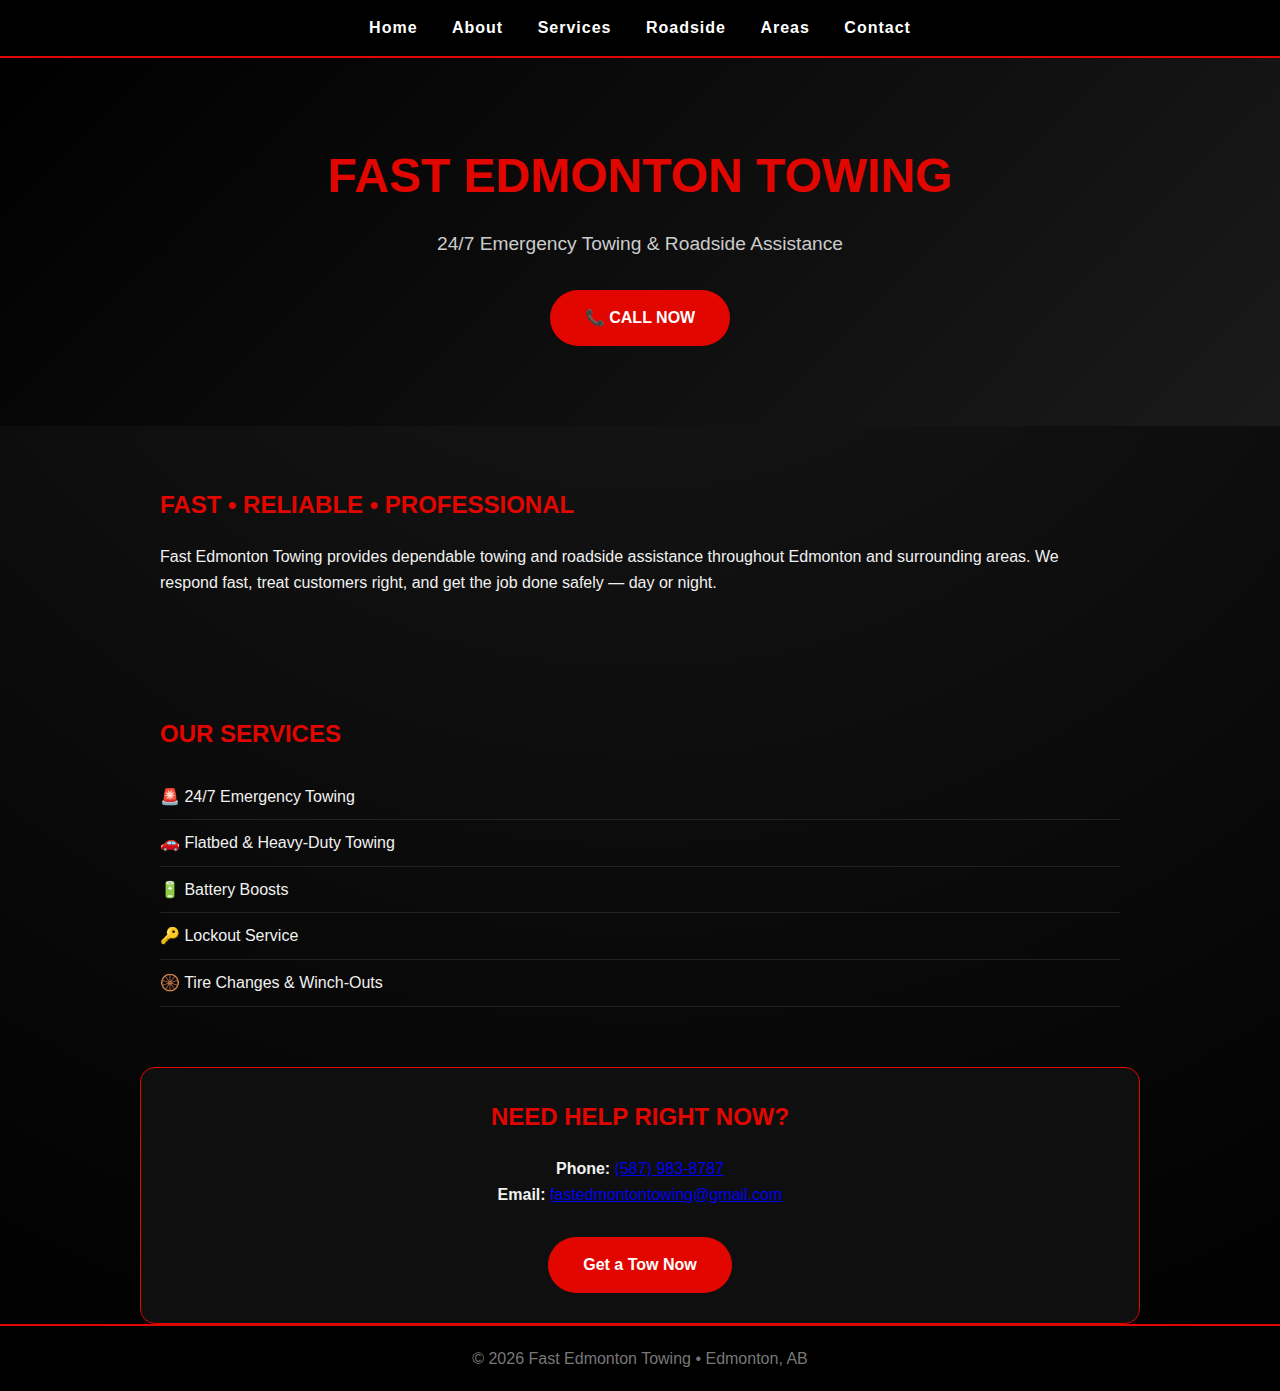
<file: index.html>
<!DOCTYPE html>
<html lang="en">
<head>
  <meta charset="UTF-8">
  <title>Fast Edmonton Towing</title>
  <meta name="viewport" content="width=device-width, initial-scale=1.0">
  <link rel="stylesheet" href="style.css">
</head>
<body>

<nav>
  <a href="index.html">Home</a>
  <a href="about.html">About</a>
  <a href="services.html">Services</a>
  <a href="roadside.html">Roadside</a>
  <a href="areas.html">Areas</a>
  <a href="contact.html">Contact</a>
</nav>

<header>
  <h1>Fast Edmonton Towing</h1>
  <p>24/7 Emergency Towing & Roadside Assistance</p>
  <a href="tel:5879838787" class="btn">📞 CALL NOW</a>
</header>

<section>
  <h2>Fast • Reliable • Professional</h2>
  <p>
    Fast Edmonton Towing provides dependable towing and roadside assistance
    throughout Edmonton and surrounding areas. We respond fast, treat customers
    right, and get the job done safely — day or night.
  </p>
</section>

<section>
  <h2>Our Services</h2>
  <ul>
    <li>🚨 24/7 Emergency Towing</li>
    <li>🚗 Flatbed & Heavy-Duty Towing</li>
    <li>🔋 Battery Boosts</li>
    <li>🔑 Lockout Service</li>
    <li>🛞 Tire Changes & Winch-Outs</li>
  </ul>
</section>

<section class="contact-box">
  <h2>Need Help Right Now?</h2>
  <p><strong>Phone:</strong> <a href="tel:5879838787">(587) 983-8787</a></p>
  <p><strong>Email:</strong> <a href="mailto:fastedmontontowing@gmail.com">fastedmontontowing@gmail.com</a></p>
  <a href="tel:5879838787" class="btn">Get a Tow Now</a>
</section>

<footer>
  <p>© 2026 Fast Edmonton Towing • Edmonton, AB</p>
</footer>

</body>
</html>
</file>
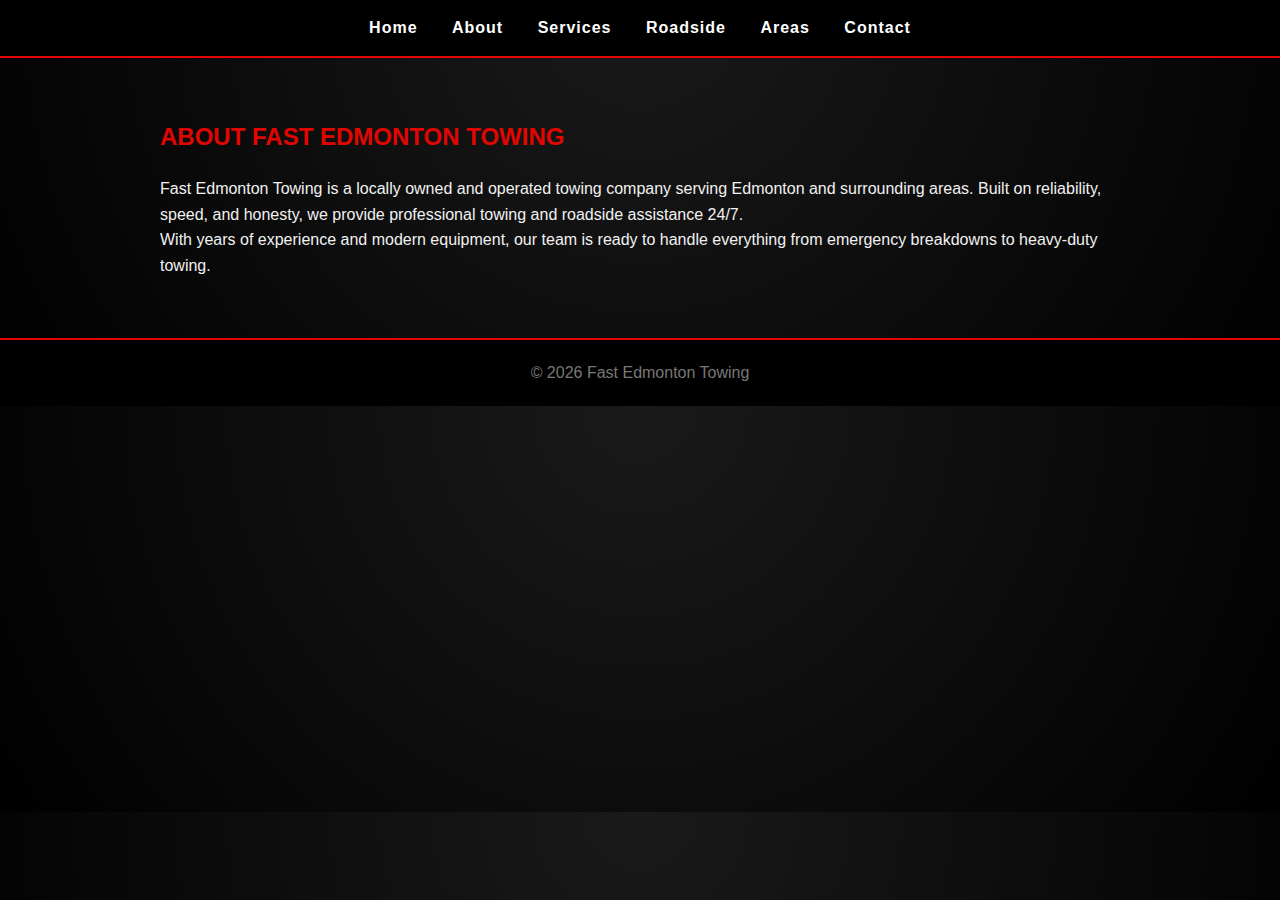
<file: about.html>
<!DOCTYPE html>
<html lang="en">
<head>
  <meta charset="UTF-8">
  <title>About Us | Fast Edmonton Towing</title>
  <meta name="viewport" content="width=device-width, initial-scale=1.0">
  <link rel="stylesheet" href="style.css">
</head>

<body>

<nav>
  <a href="index.html">Home</a>
  <a href="about.html">About</a>
  <a href="services.html">Services</a>
  <a href="roadside.html">Roadside</a>
  <a href="areas.html">Areas</a>
  <a href="contact.html">Contact</a>
</nav>

<section>
  <h2>About Fast Edmonton Towing</h2>
  <p>
    Fast Edmonton Towing is a locally owned and operated towing company serving
    Edmonton and surrounding areas. Built on reliability, speed, and honesty,
    we provide professional towing and roadside assistance 24/7.
  </p>
  <p>
    With years of experience and modern equipment, our team is ready to handle
    everything from emergency breakdowns to heavy-duty towing.
  </p>
</section>

<footer>
  <p>© 2026 Fast Edmonton Towing</p>
</footer>

</body>
</html>
</file>
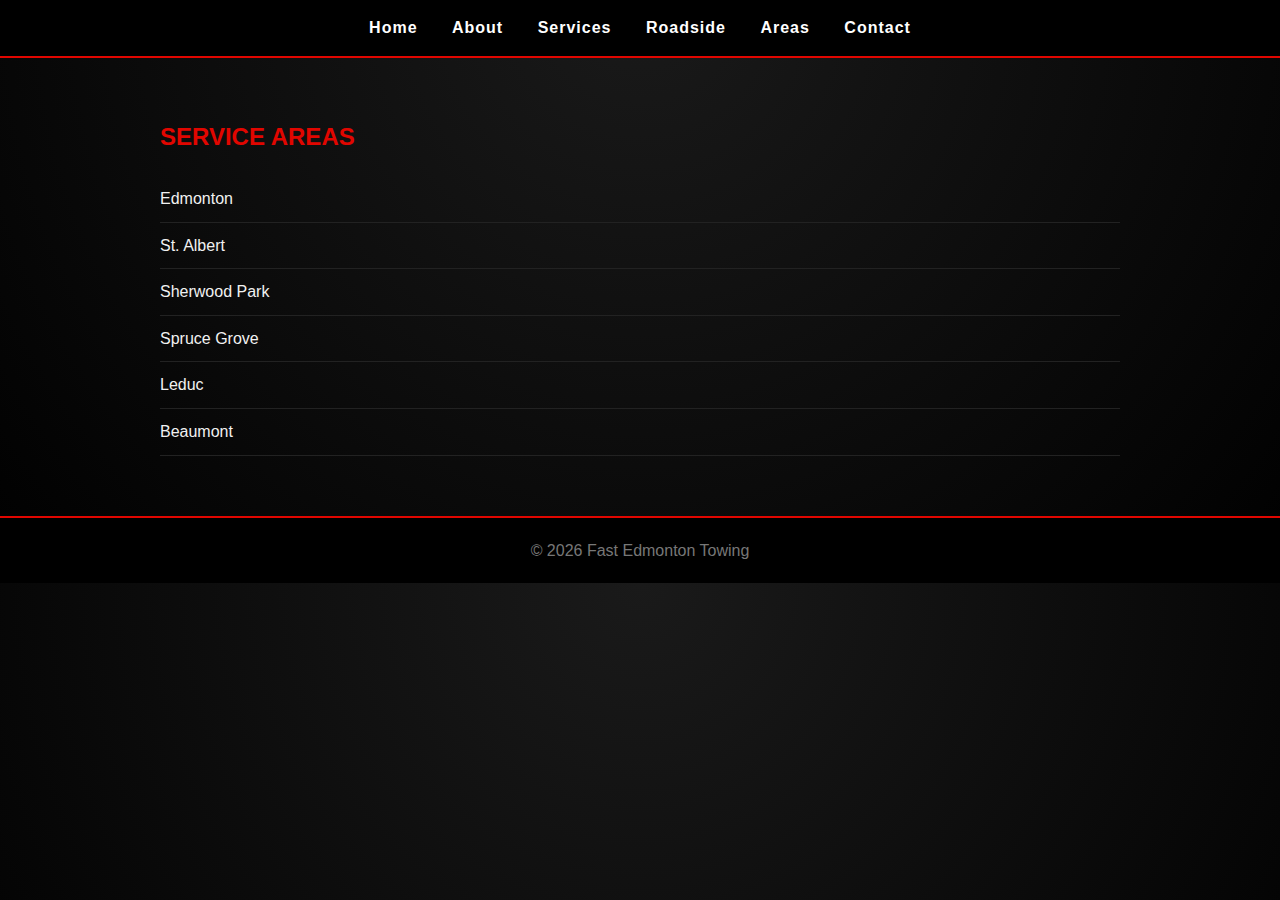
<file: areas.html>
<!DOCTYPE html>
<html lang="en">
<head>
  <meta charset="UTF-8">
  <title>Service Areas | Fast Edmonton Towing</title>
  <meta name="viewport" content="width=device-width, initial-scale=1.0">
  <link rel="stylesheet" href="style.css">
</head>

<body>

<nav>
  <a href="index.html">Home</a>
  <a href="about.html">About</a>
  <a href="services.html">Services</a>
  <a href="roadside.html">Roadside</a>
  <a href="areas.html">Areas</a>
  <a href="contact.html">Contact</a>
</nav>

<section>
  <h2>Service Areas</h2>
  <ul>
    <li>Edmonton</li>
    <li>St. Albert</li>
    <li>Sherwood Park</li>
    <li>Spruce Grove</li>
    <li>Leduc</li>
    <li>Beaumont</li>
  </ul>
</section>

<footer>
  <p>© 2026 Fast Edmonton Towing</p>
</footer>

</body>
</html>
</file>
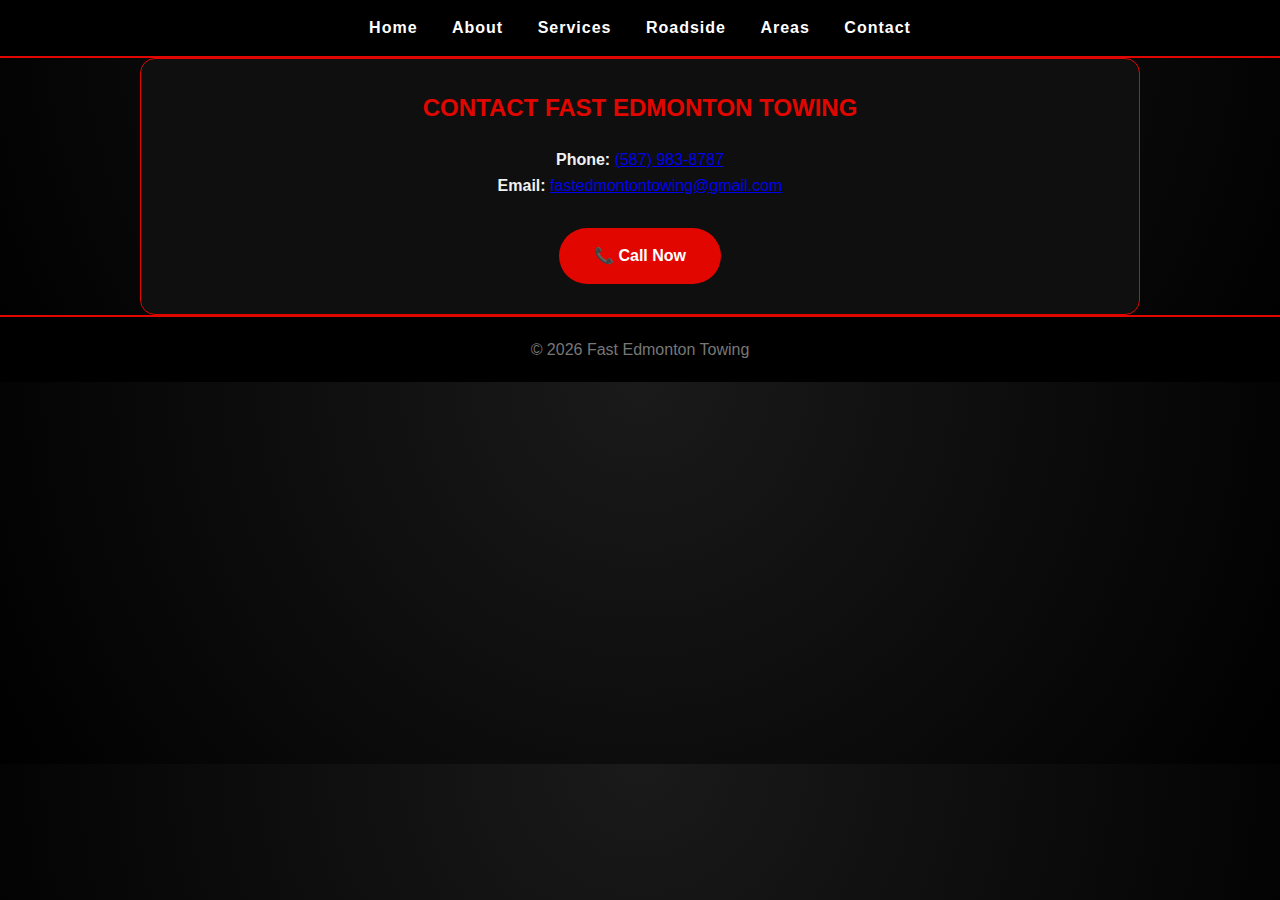
<file: contact.html>
<!DOCTYPE html>
<html lang="en">
<head>
  <meta charset="UTF-8">
  <title>Contact | Fast Edmonton Towing</title>
  <meta name="viewport" content="width=device-width, initial-scale=1.0">
  <link rel="stylesheet" href="style.css">
</head>

<body>

<nav>
  <a href="index.html">Home</a>
  <a href="about.html">About</a>
  <a href="services.html">Services</a>
  <a href="roadside.html">Roadside</a>
  <a href="areas.html">Areas</a>
  <a href="contact.html">Contact</a>
</nav>

<section class="contact-box">
  <h2>Contact Fast Edmonton Towing</h2>
  <p><strong>Phone:</strong> <a href="tel:5879838787">(587) 983-8787</a></p>
  <p><strong>Email:</strong> <a href="mailto:fastedmontontowing@gmail.com">fastedmontontowing@gmail.com</a></p>
  <a href="tel:5879838787" class="btn">📞 Call Now</a>
</section>

<footer>
  <p>© 2026 Fast Edmonton Towing</p>
</footer>

</body>
</html>
</file>
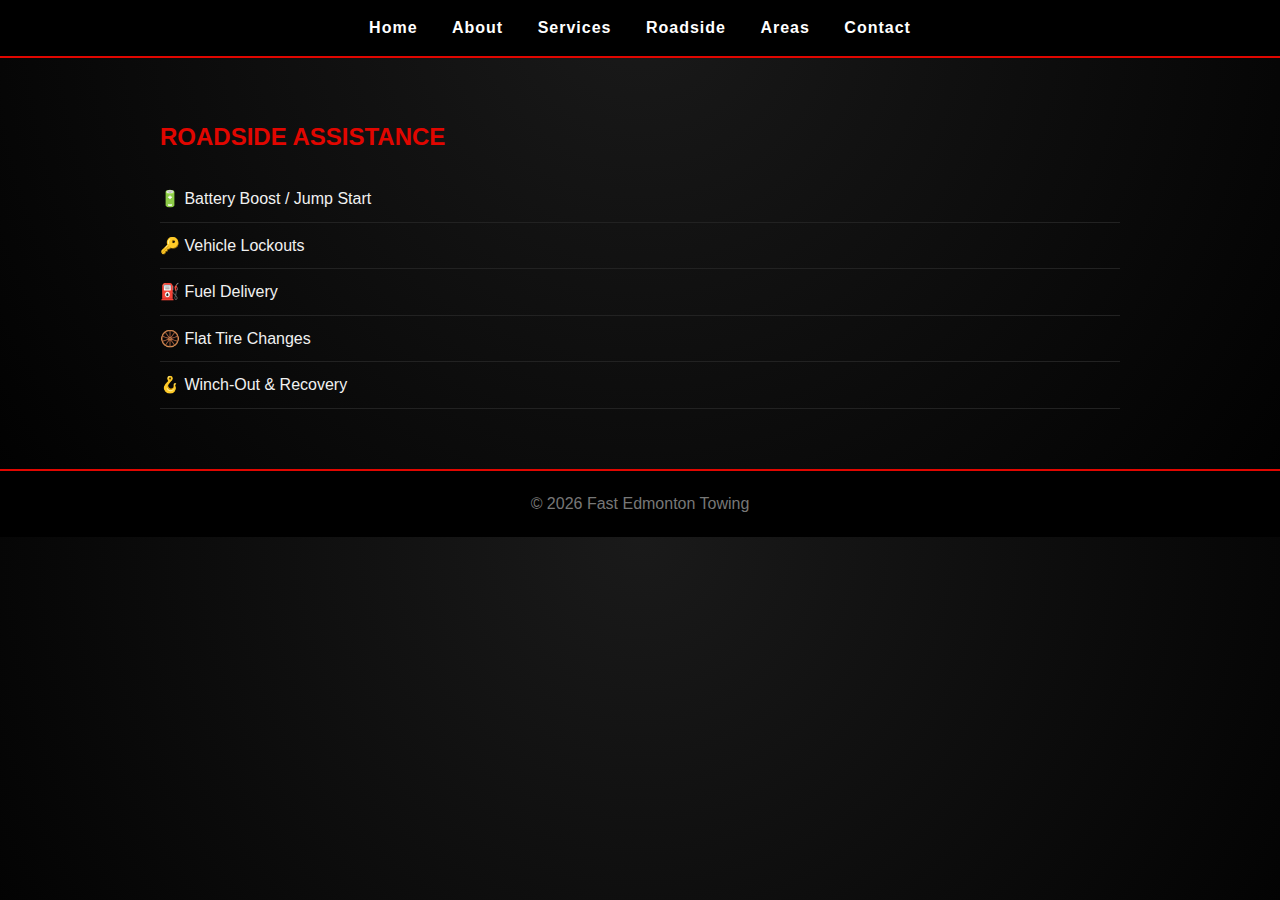
<file: roadside.html>
<!DOCTYPE html>
<html lang="en">
<head>
  <meta charset="UTF-8">
  <title>Roadside Assistance | Fast Edmonton Towing</title>
  <meta name="viewport" content="width=device-width, initial-scale=1.0">
  <link rel="stylesheet" href="style.css">
</head>

<body>

<nav>
  <a href="index.html">Home</a>
  <a href="about.html">About</a>
  <a href="services.html">Services</a>
  <a href="roadside.html">Roadside</a>
  <a href="areas.html">Areas</a>
  <a href="contact.html">Contact</a>
</nav>

<section>
  <h2>Roadside Assistance</h2>
  <ul>
    <li>🔋 Battery Boost / Jump Start</li>
    <li>🔑 Vehicle Lockouts</li>
    <li>⛽ Fuel Delivery</li>
    <li>🛞 Flat Tire Changes</li>
    <li>🪝 Winch-Out & Recovery</li>
  </ul>
</section>

<footer>
  <p>© 2026 Fast Edmonton Towing</p>
</footer>

</body>
</html>
</file>
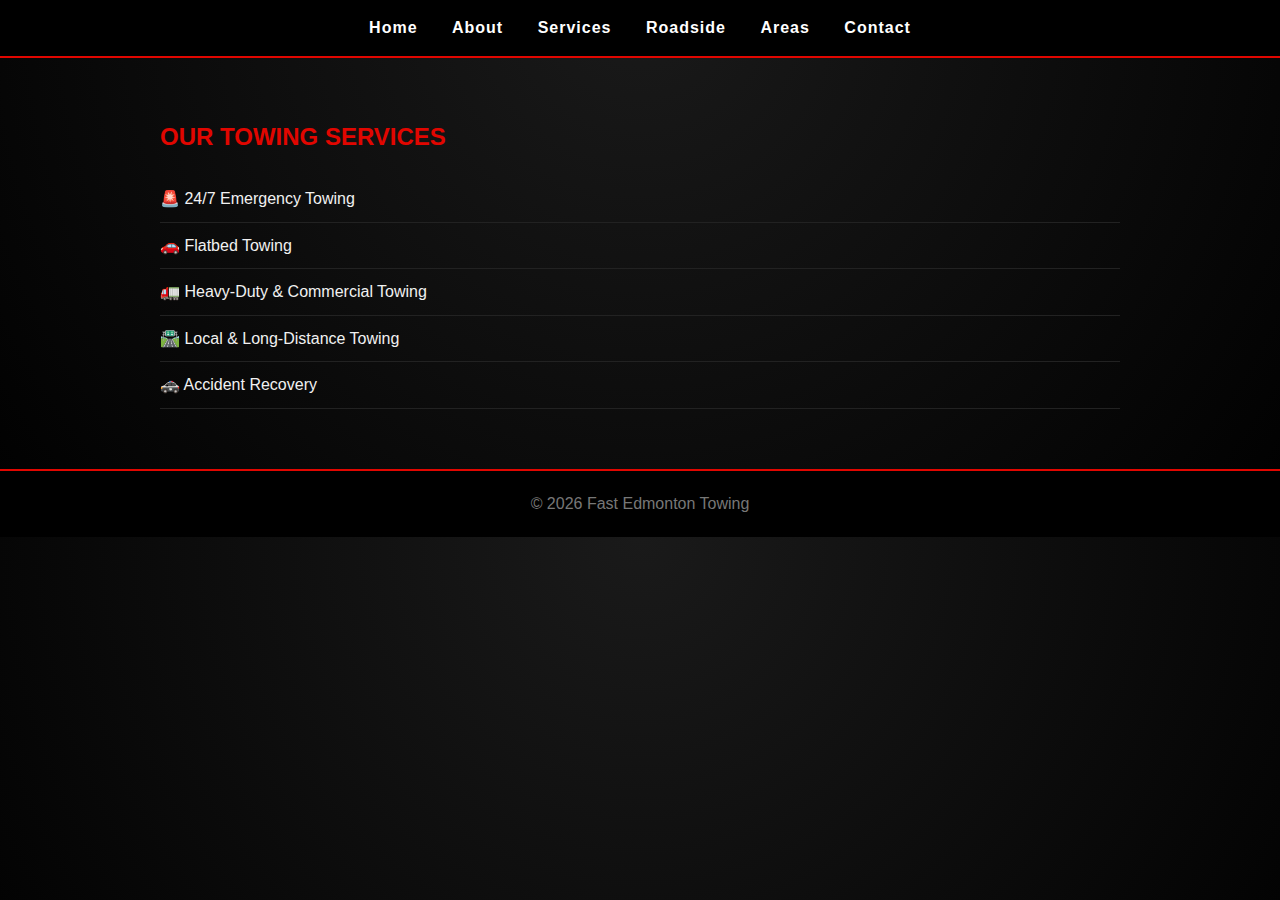
<file: services.html>
<!DOCTYPE html>
<html lang="en">
<head>
  <meta charset="UTF-8">
  <title>Services | Fast Edmonton Towing</title>
  <meta name="viewport" content="width=device-width, initial-scale=1.0">
  <link rel="stylesheet" href="style.css">
</head>

<body>

<nav>
  <a href="index.html">Home</a>
  <a href="about.html">About</a>
  <a href="services.html">Services</a>
  <a href="roadside.html">Roadside</a>
  <a href="areas.html">Areas</a>
  <a href="contact.html">Contact</a>
</nav>

<section>
  <h2>Our Towing Services</h2>
  <ul>
    <li>🚨 24/7 Emergency Towing</li>
    <li>🚗 Flatbed Towing</li>
    <li>🚛 Heavy-Duty & Commercial Towing</li>
    <li>🛣️ Local & Long-Distance Towing</li>
    <li>🚓 Accident Recovery</li>
  </ul>
</section>

<footer>
  <p>© 2026 Fast Edmonton Towing</p>
</footer>

</body>
</html>
</file>
<file: style.css>
* {
  box-sizing: border-box;
  margin: 0;
  padding: 0;
}

body {
  font-family: "Segoe UI", Arial, sans-serif;
  background: radial-gradient(circle at top, #1a1a1a, #000);
  color: #f1f1f1;
  line-height: 1.6;
}

/* NAV BAR */
nav {
  background: #000;
  border-bottom: 2px solid #e10600;
  padding: 15px;
  text-align: center;
}

nav a {
  color: #fff;
  margin: 0 15px;
  text-decoration: none;
  font-weight: 600;
  letter-spacing: 1px;
}

nav a:hover {
  color: #e10600;
}

/* HERO */
header {
  text-align: center;
  padding: 80px 20px;
  background: linear-gradient(135deg, #000, #1a1a1a);
}

header h1 {
  font-size: 3rem;
  color: #e10600;
  text-transform: uppercase;
}

header p {
  margin-top: 15px;
  font-size: 1.2rem;
  color: #ccc;
}

/* BUTTONS */
.btn {
  display: inline-block;
  margin-top: 30px;
  padding: 15px 35px;
  background: #e10600;
  color: #fff;
  text-decoration: none;
  font-weight: bold;
  border-radius: 50px;
  transition: 0.3s;
}

.btn:hover {
  background: #ff2a2a;
  transform: scale(1.05);
}

/* SECTIONS */
section {
  padding: 60px 20px;
  max-width: 1000px;
  margin: auto;
}

section h2 {
  color: #e10600;
  margin-bottom: 20px;
  text-transform: uppercase;
}

ul {
  list-style: none;
}

ul li {
  padding: 10px 0;
  border-bottom: 1px solid #222;
}

/* CONTACT BOX */
.contact-box {
  background: #0f0f0f;
  border: 1px solid #e10600;
  padding: 30px;
  border-radius: 15px;
  text-align: center;
}

/* FOOTER */
footer {
  background: #000;
  text-align: center;
  padding: 20px;
  border-top: 2px solid #e10600;
  color: #777;
}
</file>
